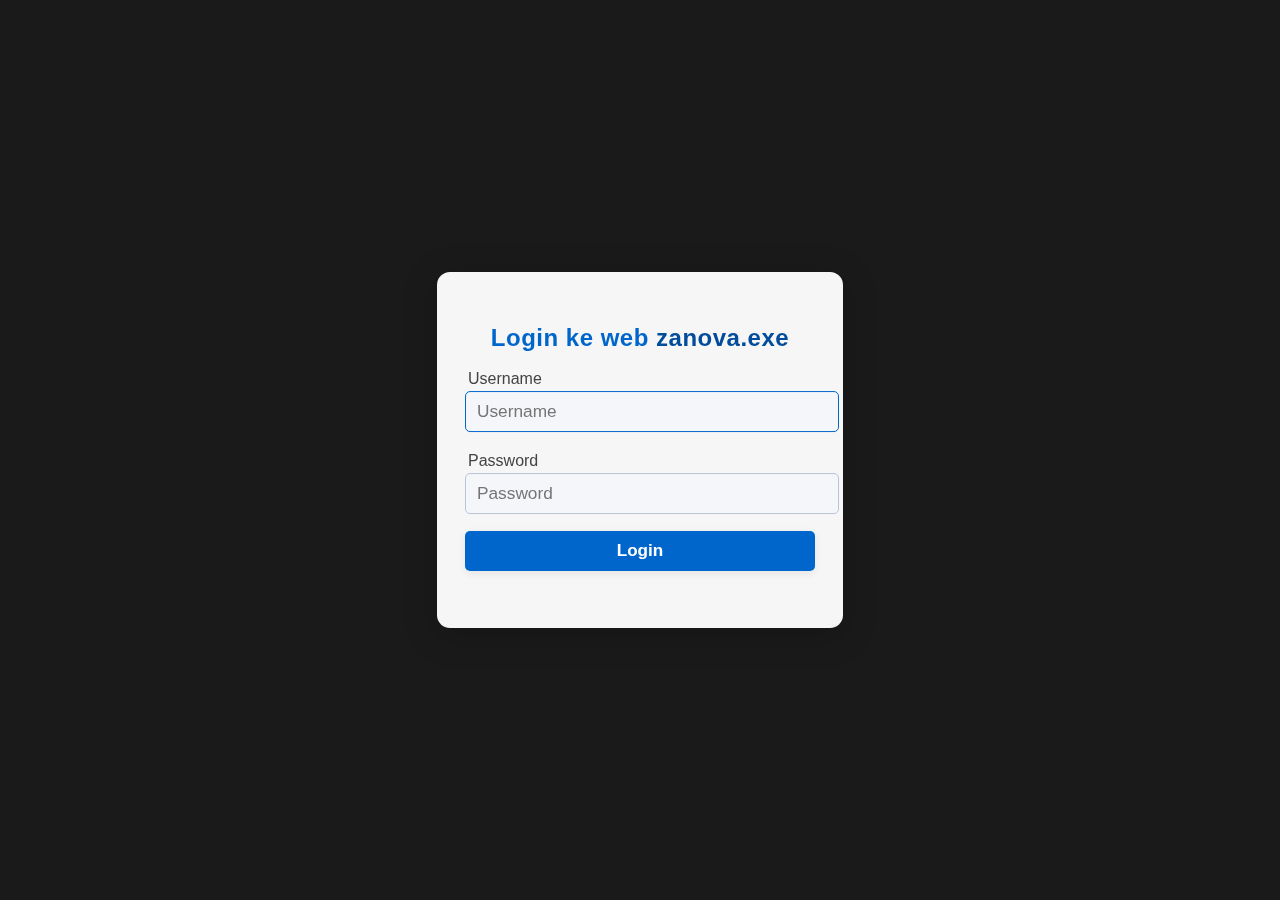
<file: index.html>
<!DOCTYPE html>
<html lang="id">
<head>
  <meta charset="UTF-8">
  <title>Portofolio Muhammad Apriansyah Arrahman</title>
  <meta name="viewport" content="width=device-width, initial-scale=1">
  <link rel="stylesheet" href="styles.css">
</head>
<body>
  <script src="auth.js"></script>
  <nav>
    <div class="logo">Zanova.exe</div>
    <ul>
      <li><a href="index.html" class="active">Biodata</a></li>
      <li><a href="sertifikat.html">Sertifikat & Tugas Axioo</a></li>
      <li><a href="#" onclick="logout()">Logout</a></li>
    </ul>
  </nav>
  <main>
    <section class="profile">
      <img src="https://lh3.googleusercontent.com/pw/AP1GczM9omMpFRRs9jEtkfubiuEHny5ncO3_6ibOb6iXV03_Xhl9aN7wzc6ErPuLuN6myYLabBY90lQU3naogq-uwGoFqXs6pdebX9ud8Vuxd70d9fZKc6xIDfNibgYt22-oZBkkeu_MbKSJtzGYifjt_HAG=w494-h878-s-no-gm?authuser=0.jpg" alt="Foto Profil" class="profile-img">
      <h1>Muhammad Apriansyah Arrahman</h1>
      <p><strong>Tempat, Tanggal Lahir:</strong> Makassar, 27 April 2009</p>
      <p><strong>Alamat:</strong> Tae, Desa Rompegading</p>
      <div class="accordion">
        <div class="accordion-item">
          <button class="accordion-btn">Sosial Media</button>
          <div class="accordion-content">
            <ul>
              <li>
                <a href="mailto:yayankyayank158@gmail.com" target="_blank">Gmail</a>
                <span class="desc">Email utama: yayankyayank158@gmail.com</span>
              </li>
              <li>
                <a href="https://www.instagram.com/2__YANZ__7" target="_blank">Instagram: 2__YANZ__7</a>
                <span class="desc">Akun utama Instagram</span>
              </li>
              <li>
                <a href="https://www.instagram.com/daeng_balmond" target="_blank">Instagram: daeng_balmond</a>
                <span class="desc">Akun kedua Instagram</span>
              </li>
              <li>
                <a href="https://wa.me/6282279405818" target="_blank">WhatsApp</a>
                <span class="desc">Nomor: 082279405818</span>
              </li>
              <li>
                <a href="https://linktr.ee/2__yazanova__7" target="_blank">Linktree</a>
                <span class="desc">Kumpulan seluruh akun sosial media</span>
              </li>
            </ul>
          </div>
        </div>
        <div class="accordion-item">
          <button class="accordion-btn">Riwayat Pendidikan</button>
          <div class="accordion-content">
            <ul>
              <li><b>TK:</b> TK Pembina</li>
              <li><b>SD:</b> SDN 3 Kalenrunge (Kelas 1-5), SDN 74 Lawara (Kelas 6)</li>
              <li><b>SMP:</b> SMPN 3 Lilliriaja</li>
              <li><b>SMK:</b> SMKN 3 Soppeng<br>
                <span class="desc">Jurusan: Teknik Jaringan Komputer dan Telekomunikasi (TJKT)</span>
              </li>
            </ul>
          </div>
        </div>
        <div class="accordion-item">
          <button class="accordion-btn">Cita-cita & Harapan</button>
          <div class="accordion-content">
            <p>Saya bercita-cita menjadi seorang wirausaha di bidang jaringan komputer atau sistem telekomunikasi. Harapan saya adalah terus belajar dan mengembangkan kemampuan saya untuk berkontribusi dalam dunia teknologi.</p>
          </div>
        </div>
        <div class="accordion-item">
          <button class="accordion-btn">Hobi</button>
          <div class="accordion-content">
            <ul>
              <li>Bermain game (Mobile Legend)</li>
              <li>Bulutangkis</li>
            </ul>
          </div>
        </div>
      </div>
      <blockquote>
        "Memiliki pendirian adalah tanda bahwa kamu tahu siapa dirimu dan apa yang kamu perjuangkan."
      </blockquote>
    </section>
  </main>
  <script src="script.js"></script>
</body>
</html>
</file>
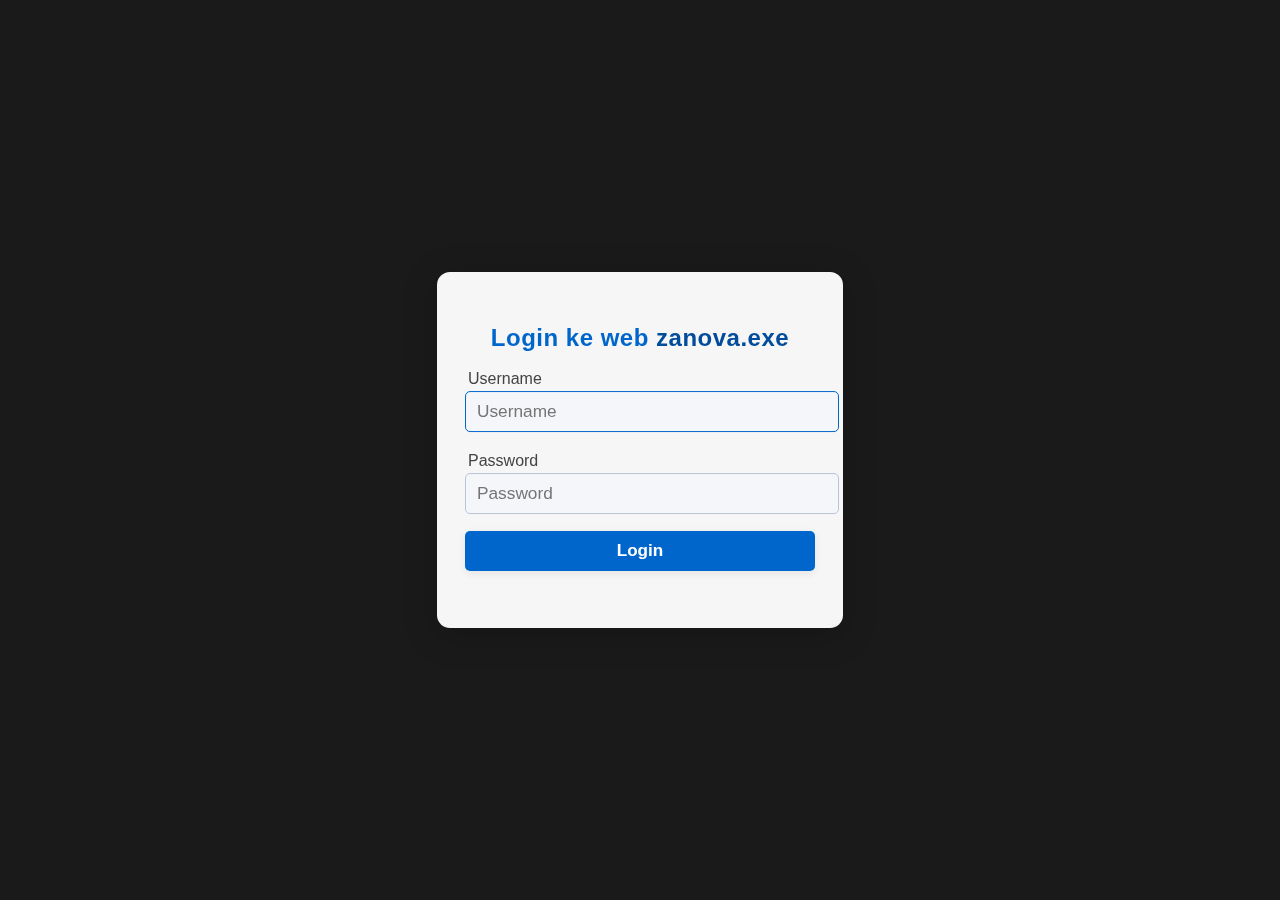
<file: login.html>
<!DOCTYPE html>
<html lang="id">
<head>
  <meta charset="UTF-8">
  <title>Login Zanova.exe</title>
  <meta name="viewport" content="width=device-width, initial-scale=1">
  <link rel="stylesheet" href="login.css">
</head>
<body>
  <div class="login-bg"></div>
  <div class="login-container">
    <h2>Login ke web <span class="highlight">zanova.exe</span></h2>
    <form id="loginForm" autocomplete="off">
      <label for="username">Username</label>
      <input type="text" id="username" name="username" placeholder="Username" required autofocus>
      <label for="password">Password</label>
      <input type="password" id="password" name="password" placeholder="Password" required>
      <button type="submit">Login</button>
      <div id="login-message"></div>
    </form>
  </div>
  <script>
    if(localStorage.getItem('loggedIn') === 'true'){
      window.location.href = 'index.html';
    }
    document.getElementById('loginForm').onsubmit = function(e) {
      e.preventDefault();
      const uname = document.getElementById('username').value.trim();
      const pword = document.getElementById('password').value;
      const msg = document.getElementById('login-message');
      if(uname === 'zanova' && pword === 'zanovaexe227') {
        localStorage.setItem('loggedIn', 'true');
        msg.style.color = 'green';
        msg.textContent = 'Login berhasil! Selamat datang, zanova.';
        setTimeout(() => { window.location.href = 'index.html'; }, 900);
      } else {
        msg.style.color = 'red';
        msg.textContent = 'Username atau password salah!';
      }
    };
  </script>
</body>
</html>
</file>
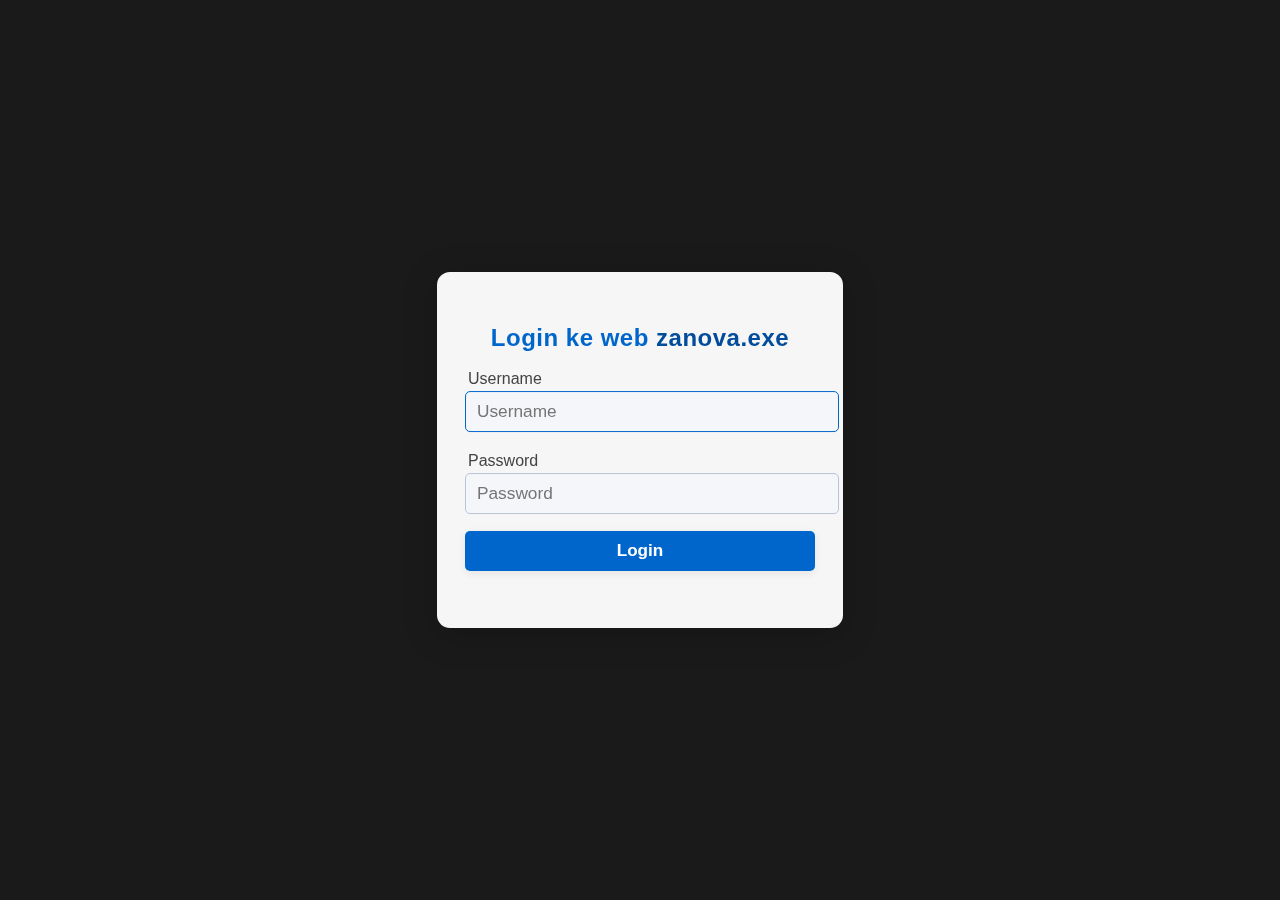
<file: sertifikat.html>
<!DOCTYPE html>
<html lang="id">
<head>
  <meta charset="UTF-8">
  <title>Sertifikat & Tugas Axioo</title>
  <meta name="viewport" content="width=device-width, initial-scale=1">
  <link rel="stylesheet" href="styles.css">
</head>
<body>
  <script src="auth.js"></script>
  <nav>
    <div class="logo">Zanova.exe</div>
    <ul>
      <li><a href="index.html">Biodata</a></li>
      <li><a href="sertifikat.html" class="active">Sertifikat & Tugas Axioo</a></li>
      <li><a href="#" onclick="logout()">Logout</a></li>
    </ul>
  </nav>
  <main>
    <section class="certificates">
      <h2>Sertifikat & Tugas Axioo</h2>
      <div class="accordion">
        <div class="accordion-item">
          <button class="accordion-btn">Sertifikat</button>
          <div class="accordion-content">
            <p>
              <a href="https://docs.google.com/folderview?id=1f-yWTOBmoMMibZ5_yls9Mhip7zniaPTS" target="_blank">
                Klik di sini untuk melihat Sertifikat
              </a>
            </p>
            <span class="desc">Daftar sertifikat yang diraih selama pendidikan dan pelatihan Axioo.</span>
          </div>
        </div>
        <div class="accordion-item">
          <button class="accordion-btn">Tugas Axioo</button>
          <div class="accordion-content">
            <p>
              <a href="https://docs.google.com/folderview?id=1f-yWTOBmoMMibZ5_yls9Mhip7zniaPTS" target="_blank">
                Klik di sini untuk melihat Tugas Axioo
              </a>
            </p>
            <span class="desc">Kumpulan tugas Axioo yang telah diselesaikan.</span>
          </div>
        </div>
      </div>
    </section>
  </main>
  <script src="script.js"></script>
</body>
</html>
</file>
<file: styles.css>
body {
  font-family: 'Segoe UI', Arial, sans-serif;
  background: #f4f6f8;
  margin: 0;
  color: #222;
}

nav {
  background: #0066cc;
  color: #fff;
  display: flex;
  align-items: center;
  padding: 0 24px;
  height: 60px;
  box-shadow: 0 2px 4px rgba(0,0,0,0.05);
}

.logo {
  font-weight: bold;
  font-size: 1.3em;
  letter-spacing: 1px;
  margin-right: auto;
}

nav ul {
  list-style: none;
  display: flex;
  gap: 18px;
  margin: 0;
  padding: 0;
}

nav ul li a {
  color: #fff;
  text-decoration: none;
  font-weight: 500;
  padding: 6px 12px;
  border-radius: 4px;
  transition: background .2s;
}

nav ul li a.active, nav ul li a:hover {
  background: #024c9c;
}

main {
  max-width: 600px;
  margin: 40px auto 0 auto;
  background: #fff;
  border-radius: 10px;
  padding: 32px 28px;
  box-shadow: 0 4px 24px rgba(0,0,0,0.09);
}

.profile-img {
  width: 160px;
  height: 160px;
  object-fit: cover;
  border-radius: 50%;
  margin-bottom: 18px;
  border: 4px solid #eaeaea;
  display: block;
  margin-left: auto;
  margin-right: auto;
}

h1 {
  margin-top: 0;
  text-align: center;
  font-size: 2em;
  color: #0066cc;
}

h2 {
  color: #0066cc;
  margin-top: 0;
}

.profile p {
  margin: 8px 0;
}

.accordion {
  margin: 24px 0;
}

.accordion-item {
  margin-bottom: 12px;
}

.accordion-btn {
  width: 100%;
  font-size: 1.06em;
  background: #e3f1ff;
  color: #0066cc;
  border: none;
  border-radius: 6px;
  padding: 10px 18px;
  text-align: left;
  cursor: pointer;
  outline: none;
  transition: background .2s;
  font-weight: 600;
  box-shadow: 0 2px 8px rgba(0,0,0,0.03);
}

.accordion-btn:hover, .accordion-btn.active {
  background: #cce2f7;
}

.accordion-content {
  max-height: 0;
  overflow: hidden;
  transition: max-height .3s ease;
  background: #fafcff;
  border-radius: 0 0 6px 6px;
  padding: 0 16px;
}

.accordion-content ul, .accordion-content p {
  margin: 12px 0;
}

.accordion-content .desc {
  display: block;
  font-size: 0.98em;
  color: #555;
  margin-top: 2px;
}

blockquote {
  background: #e3f1ff;
  color: #0066cc;
  margin: 28px 0 0 0;
  padding: 16px;
  border-radius: 6px;
  font-size: 1.08em;
  font-style: italic;
  text-align: center;
}

@media (max-width: 700px) {
  main {
    max-width: 96vw;
    padding: 18px 8vw;
  }
  .profile-img {
    width: 110px;
    height: 110px;
  }
}
</file>
<file: login.css>
body, html {
  height: 100%;
  margin: 0;
  font-family: 'Segoe UI', Arial, sans-serif;
  background: #1a1a1a;
  position: relative;
  min-height: 100vh;
}

.login-bg {
  background: url('https://4kwallpapers.com/images/walls/thumbs_3t/22972.jpg') no-repeat center center fixed;
  background-size: cover;
  filter: blur(3.5px) brightness(0.6);
  position: fixed;
  top: 0; left: 0;
  width: 100vw;
  height: 100vh;
  z-index: 0;
}

.login-container {
  position: absolute;
  left: 50%;
  top: 50%;
  width: 350px;
  padding: 32px 28px 20px 28px;
  background: rgba(255,255,255,0.96);
  border-radius: 13px;
  box-shadow: 0 6px 36px rgba(0,0,0,0.18);
  transform: translate(-50%, -50%);
  z-index: 2;
  text-align: center;
}

.login-container h2 {
  margin-bottom: 18px;
  color: #0066cc;
  letter-spacing: 0.5px;
  font-weight: 700;
}

.login-container .highlight {
  color: #024c9c;
}

.login-container label {
  display: block;
  text-align: left;
  margin: 11px 0 3px 3px;
  color: #444;
  font-weight: 500;
}

.login-container input[type="text"],
.login-container input[type="password"] {
  width: 100%;
  padding: 9px 11px;
  border: 1px solid #b7c4d7;
  border-radius: 5px;
  margin-bottom: 9px;
  font-size: 1.08em;
  background: #f4f6fa;
  transition: border .2s;
}

.login-container input:focus {
  border: 1.5px solid #0066cc;
  outline: none;
}

.login-container button {
  width: 100%;
  padding: 10px 0;
  background: #0066cc;
  color: #fff;
  border: none;
  border-radius: 5px;
  font-size: 1.07em;
  cursor: pointer;
  margin-top: 8px;
  font-weight: 600;
  box-shadow: 0 2px 8px rgba(0,0,0,0.07);
  transition: background .2s;
}

.login-container button:hover {
  background: #024c9c;
}

#login-message {
  margin-top: 13px;
  font-size: 1em;
  min-height: 24px;
}

@media (max-width: 480px) {
  .login-container {
    width: 90vw;
    padding: 19px 4vw 12px 4vw;
  }
}
</file>
